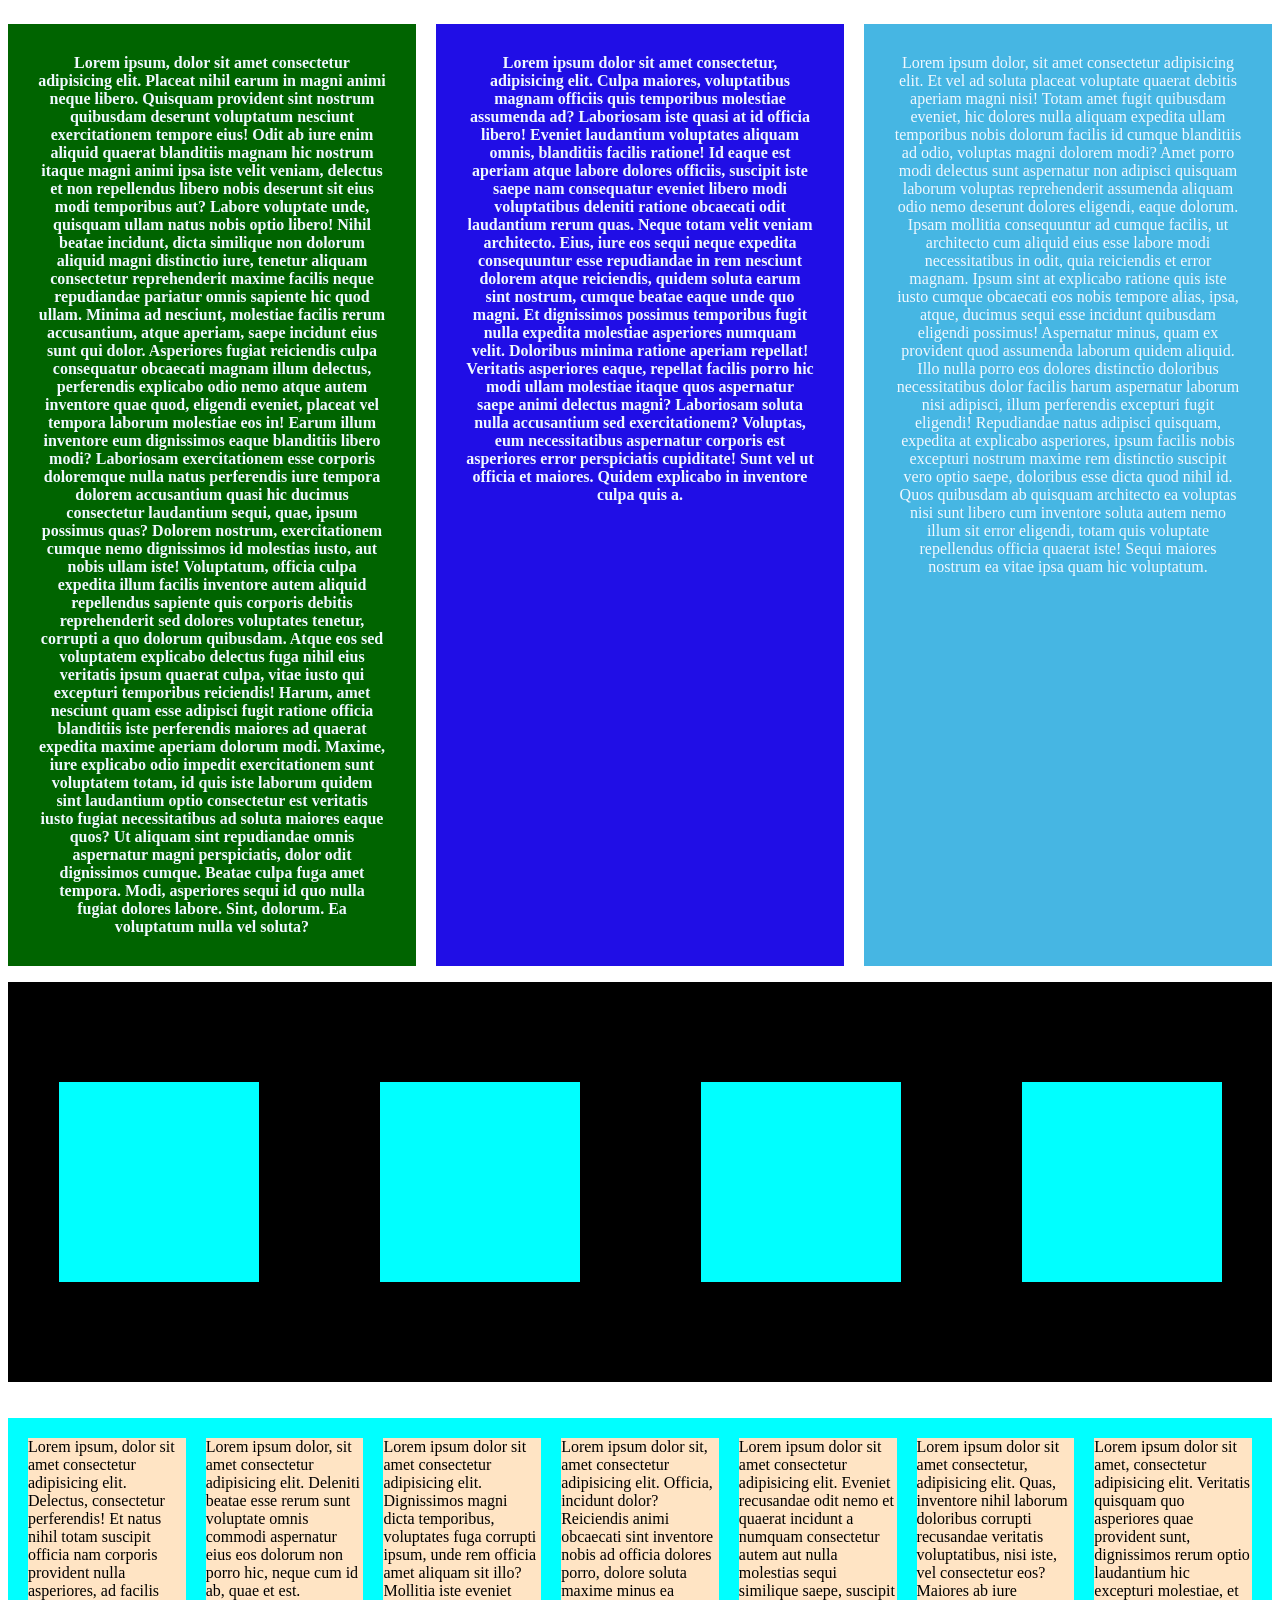
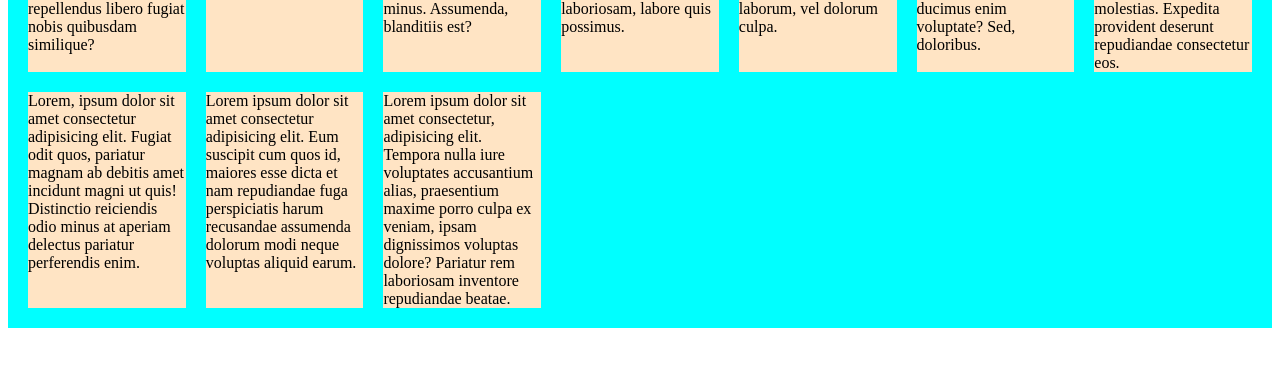
<file: display_types.html>
<!DOCTYPE html>
<html lang="en">
<head>
    <meta charset="UTF-8">
    <meta name="viewport" content="width=device-width, initial-scale=1.0">
    <title>Document</title>
    <link rel="stylesheet" href="display_types.css">
</head>
<body>
        <div class="flexbox">
        <p class="para para1">Lorem ipsum, dolor sit amet consectetur adipisicing elit. Placeat nihil earum in magni animi neque libero. Quisquam provident sint nostrum quibusdam deserunt voluptatum nesciunt exercitationem tempore eius! Odit ab iure enim aliquid quaerat blanditiis magnam hic nostrum itaque magni animi ipsa iste velit veniam, delectus et non repellendus libero nobis deserunt sit eius modi temporibus aut? Labore voluptate unde, quisquam ullam natus nobis optio libero! Nihil beatae incidunt, dicta similique non dolorum aliquid magni distinctio iure, tenetur aliquam consectetur reprehenderit maxime facilis neque repudiandae pariatur omnis sapiente hic quod ullam. Minima ad nesciunt, molestiae facilis rerum accusantium, atque aperiam, saepe incidunt eius sunt qui dolor. Asperiores fugiat reiciendis culpa consequatur obcaecati magnam illum delectus, perferendis explicabo odio nemo atque autem inventore quae quod, eligendi eveniet, placeat vel tempora laborum molestiae eos in! Earum illum inventore eum dignissimos eaque blanditiis libero modi? Laboriosam exercitationem esse corporis doloremque nulla natus perferendis iure tempora dolorem accusantium quasi hic ducimus consectetur laudantium sequi, quae, ipsum possimus quas? Dolorem nostrum, exercitationem cumque nemo dignissimos id molestias iusto, aut nobis ullam iste! Voluptatum, officia culpa expedita illum facilis inventore autem aliquid repellendus sapiente quis corporis debitis reprehenderit sed dolores voluptates tenetur, corrupti a quo dolorum quibusdam. Atque eos sed voluptatem explicabo delectus fuga nihil eius veritatis ipsum quaerat culpa, vitae iusto qui excepturi temporibus reiciendis! Harum, amet nesciunt quam esse adipisci fugit ratione officia blanditiis iste perferendis maiores ad quaerat expedita maxime aperiam dolorum modi. Maxime, iure explicabo odio impedit exercitationem sunt voluptatem totam, id quis iste laborum quidem sint laudantium optio consectetur est veritatis iusto fugiat necessitatibus ad soluta maiores eaque quos? Ut aliquam sint repudiandae omnis aspernatur magni perspiciatis, dolor odit dignissimos cumque. Beatae culpa fuga amet tempora. Modi, asperiores sequi id quo nulla fugiat dolores labore. Sint, dolorum. Ea voluptatum nulla vel soluta?</p>
        <p class="para para2">Lorem ipsum dolor sit amet consectetur, adipisicing elit. Culpa maiores, voluptatibus magnam officiis quis temporibus molestiae assumenda ad? Laboriosam iste quasi at id officia libero! Eveniet laudantium voluptates aliquam omnis, blanditiis facilis ratione! Id eaque est aperiam atque labore dolores officiis, suscipit iste saepe nam consequatur eveniet libero modi voluptatibus deleniti ratione obcaecati odit laudantium rerum quas. Neque totam velit veniam architecto. Eius, iure eos sequi neque expedita consequuntur esse repudiandae in rem nesciunt dolorem atque reiciendis, quidem soluta earum sint nostrum, cumque beatae eaque unde quo magni. Et dignissimos possimus temporibus fugit nulla expedita molestiae asperiores numquam velit. Doloribus minima ratione aperiam repellat! Veritatis asperiores eaque, repellat facilis porro hic modi ullam molestiae itaque quos aspernatur saepe animi delectus magni? Laboriosam soluta nulla accusantium sed exercitationem? Voluptas, eum necessitatibus aspernatur corporis est asperiores error perspiciatis cupiditate! Sunt vel ut officia et maiores. Quidem explicabo in inventore culpa quis a.</p>
        <p class="para para3">Lorem ipsum dolor, sit amet consectetur adipisicing elit. Et vel ad soluta placeat voluptate quaerat debitis aperiam magni nisi! Totam amet fugit quibusdam eveniet, hic dolores nulla aliquam expedita ullam temporibus nobis dolorum facilis id cumque blanditiis ad odio, voluptas magni dolorem modi? Amet porro modi delectus sunt aspernatur non adipisci quisquam laborum voluptas reprehenderit assumenda aliquam odio nemo deserunt dolores eligendi, eaque dolorum. Ipsam mollitia consequuntur ad cumque facilis, ut architecto cum aliquid eius esse labore modi necessitatibus in odit, quia reiciendis et error magnam. Ipsum sint at explicabo ratione quis iste iusto cumque obcaecati eos nobis tempore alias, ipsa, atque, ducimus sequi esse incidunt quibusdam eligendi possimus! Aspernatur minus, quam ex provident quod assumenda laborum quidem aliquid. Illo nulla porro eos dolores distinctio doloribus necessitatibus dolor facilis harum aspernatur laborum nisi adipisci, illum perferendis excepturi fugit eligendi! Repudiandae natus adipisci quisquam, expedita at explicabo asperiores, ipsum facilis nobis excepturi nostrum maxime rem distinctio suscipit vero optio saepe, doloribus esse dicta quod nihil id. Quos quibusdam ab quisquam architecto ea voluptas nisi sunt libero cum inventore soluta autem nemo illum sit error eligendi, totam quis voluptate repellendus officia quaerat iste! Sequi maiores nostrum ea vitae ipsa quam hic voluptatum.</p>
    </div>
    <div class="flexboxwrap">
        <div class="fbox1"></div>
        <div class="fbox2"></div>
        <div class="fbox3"></div>
        <div class="fbox4"></div>
    </div><br><br>
    <div class="gridcontainer">
        <div class="gridbox">Lorem ipsum, dolor sit amet consectetur adipisicing elit. Delectus, consectetur perferendis! Et natus nihil totam suscipit officia nam corporis provident nulla asperiores, ad facilis repellendus libero fugiat nobis quibusdam similique?</div>
        <div class="gridbox">Lorem ipsum dolor, sit amet consectetur adipisicing elit. Deleniti beatae esse rerum sunt voluptate omnis commodi aspernatur eius eos dolorum non porro hic, neque cum id ab, quae et est.</div>
        <div class="gridbox">Lorem ipsum dolor sit amet consectetur adipisicing elit. Dignissimos magni dicta temporibus, voluptates fuga corrupti ipsum, unde rem officia amet aliquam sit illo? Mollitia iste eveniet minus. Assumenda, blanditiis est?</div>
        <div class="gridbox">Lorem ipsum dolor sit, amet consectetur adipisicing elit. Officia, incidunt dolor? Reiciendis animi obcaecati sint inventore nobis ad officia dolores porro, dolore soluta maxime minus ea laboriosam, labore quis possimus.</div>
        <div class="gridbox">Lorem ipsum dolor sit amet consectetur adipisicing elit. Eveniet recusandae odit nemo et quaerat incidunt a numquam consectetur autem aut nulla molestias sequi similique saepe, suscipit laborum, vel dolorum culpa.</div>
        <div class="gridbox">Lorem ipsum dolor sit amet consectetur, adipisicing elit. Quas, inventore nihil laborum doloribus corrupti recusandae veritatis voluptatibus, nisi iste, vel consectetur eos? Maiores ab iure ducimus enim voluptate? Sed, doloribus.</div>
        <div class="gridbox">Lorem ipsum dolor sit amet, consectetur adipisicing elit. Veritatis quisquam quo asperiores quae provident sunt, dignissimos rerum optio laudantium hic excepturi molestiae, et molestias. Expedita provident deserunt repudiandae consectetur eos.</div>
        <div class="gridbox">Lorem, ipsum dolor sit amet consectetur adipisicing elit. Fugiat odit quos, pariatur magnam ab debitis amet incidunt magni ut quis! Distinctio reiciendis odio minus at aperiam delectus pariatur perferendis enim.</div>
        <div class="gridbox">Lorem ipsum dolor sit amet consectetur adipisicing elit. Eum suscipit cum quos id, maiores esse dicta et nam repudiandae fuga perspiciatis harum recusandae assumenda dolorum modi neque voluptas aliquid earum.</div>
        <div class="gridbox">Lorem ipsum dolor sit amet consectetur, adipisicing elit. Tempora nulla iure voluptates accusantium alias, praesentium maxime porro culpa ex veniam, ipsam dignissimos voluptas dolore? Pariatur rem laboriosam inventore repudiandae beatae.</div>
    </div><br><br>
    
</body>
</html>
</body>
</html>
</file>
<file: display_types.css>
.flexbox{
    display: flex;
    justify-content: space-evenly;
    column-gap: 20px;
}

.para1{
    background: darkgreen;
    flex: 1;
    color: aliceblue;
    font-weight: bold;
    padding: 30px;
    text-align: center;
    
}
.para2{
    background: rgb(32, 14, 230);
    flex: 1;
    color: aliceblue;
    font-weight: bold;
    padding: 30px;
    text-align: center;
    
}
.para3{
    background: rgb(70, 182, 227);
    flex: 1;
    color: aliceblue;
    font: bold;
     padding: 30px;
     text-align: center;
     
}
.flexboxwrap{
    background-color:black;
    display: flex;
    justify-content: space-around;
    align-items: center;
    min-height: 400px;
    width: 100%;
    flex-wrap: wrap;
    gap: 20px;
}
.fbox1{
    width: 200px;
    height: 200px;
    background-color: aqua;
}
.fbox2{
    width: 200px;
    height: 200px;
    background-color: aqua;
}
.fbox3{
    width: 200px;
    height: 200px;
    background-color: aqua;
}
.fbox4{
    width: 200px;
    height: 200px;
    background-color: aqua;
}
.gridcontainer{
    background-color: aqua;
    display: grid;
    grid-template-columns: repeat(auto-fill, minmax(150px, 1fr));
    gap: 20px;
    padding: 20px;
}
.gridbox{
    background-color: bisque;
    
}
</file>
